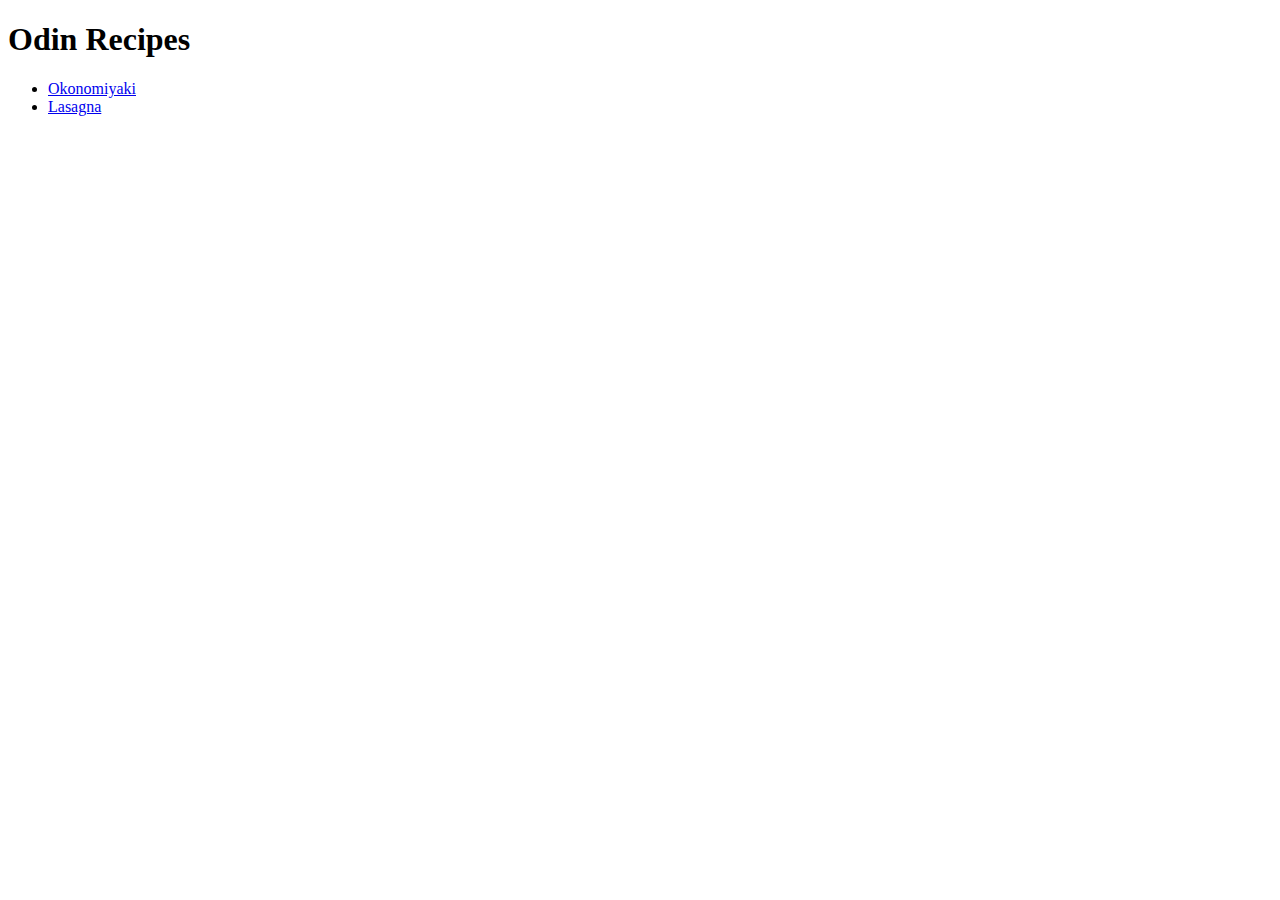
<file: foundations/odin-recipes/index.html>
<!DOCTYPE html>
<html lang="en">
<head>
    <meta charset="UTF-8">
    <meta name="viewport" content="width=device-width, initial-scale=1.0">
    <title>Document</title>
</head>
<body>
    <h1>Odin Recipes</h1>
    <ul>
        <li><a href="recipes/okonomiyaki.html">Okonomiyaki</a></li>
        <li><a href="recipes/lasagna.html">Lasagna</a></li>
    </ul>
</body>
</html>
</file>
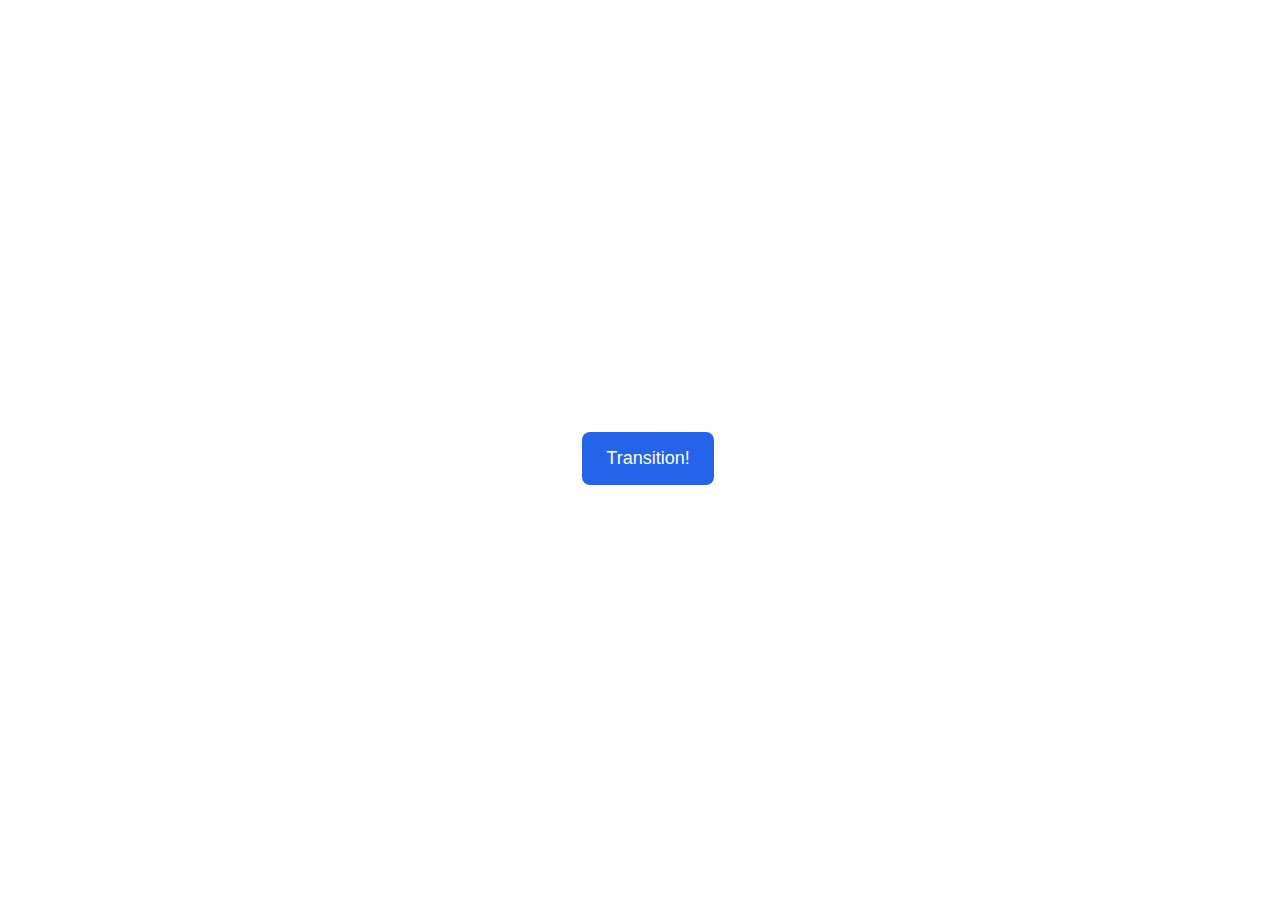
<file: foundations/css-exercises/advanced-html-css/animation/01-button-hover/index.html>
<!DOCTYPE html>
<html lang="en">
  <head>
    <meta charset="UTF-8" />
    <meta http-equiv="X-UA-Compatible" content="IE=edge" />
    <meta name="viewport" content="width=device-width, initial-scale=1.0" />
    <title>Button Hover</title>
    <link rel="stylesheet" href="style.css" />
  </head>
  <body>
    <div id="transition-container">
      <button>Transition!</button>
    </div>
  </body>
</html>
</file>
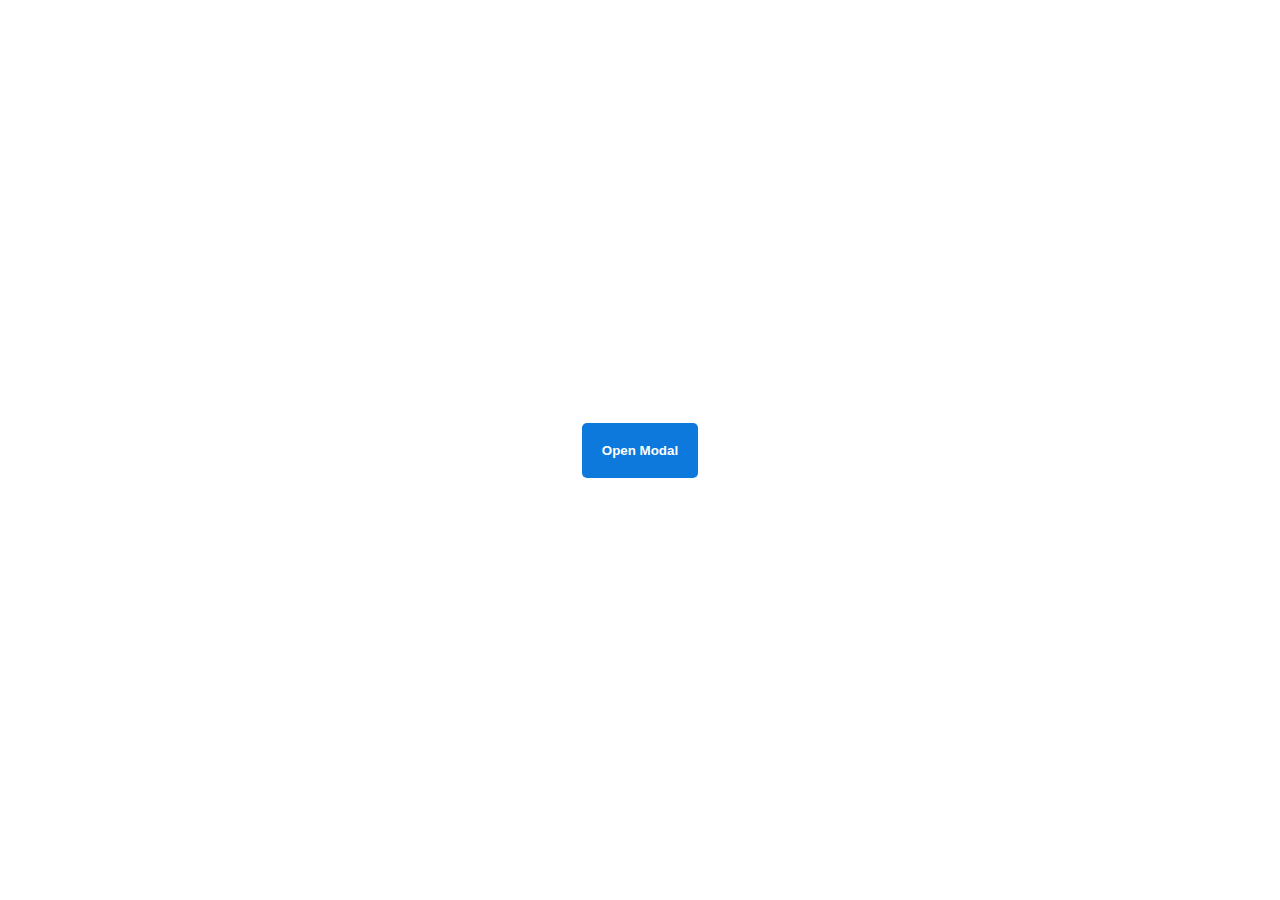
<file: foundations/css-exercises/advanced-html-css/animation/02-pop-up/index.html>
<!DOCTYPE html>
<html lang="en">
  <head>
    <meta charset="UTF-8" />
    <meta http-equiv="X-UA-Compatible" content="IE=edge" />
    <meta name="viewport" content="width=device-width, initial-scale=1.0" />
    <title>Popup</title>
    <link rel="stylesheet" href="style.css" />
  </head>
  <body>
    <div class="backdrop"></div>
    <div class="popup-modal">
      <h1>Look at me!</h1>
      <p>I'm a pop up dialog!</p>
      <button id="close-modal">Close Modal</button>
    </div>
    <div class="button-container">
      <button id="trigger-modal">Open Modal</button>
    </div>
    <script src="script.js"></script>
  </body>
</html>
</file>
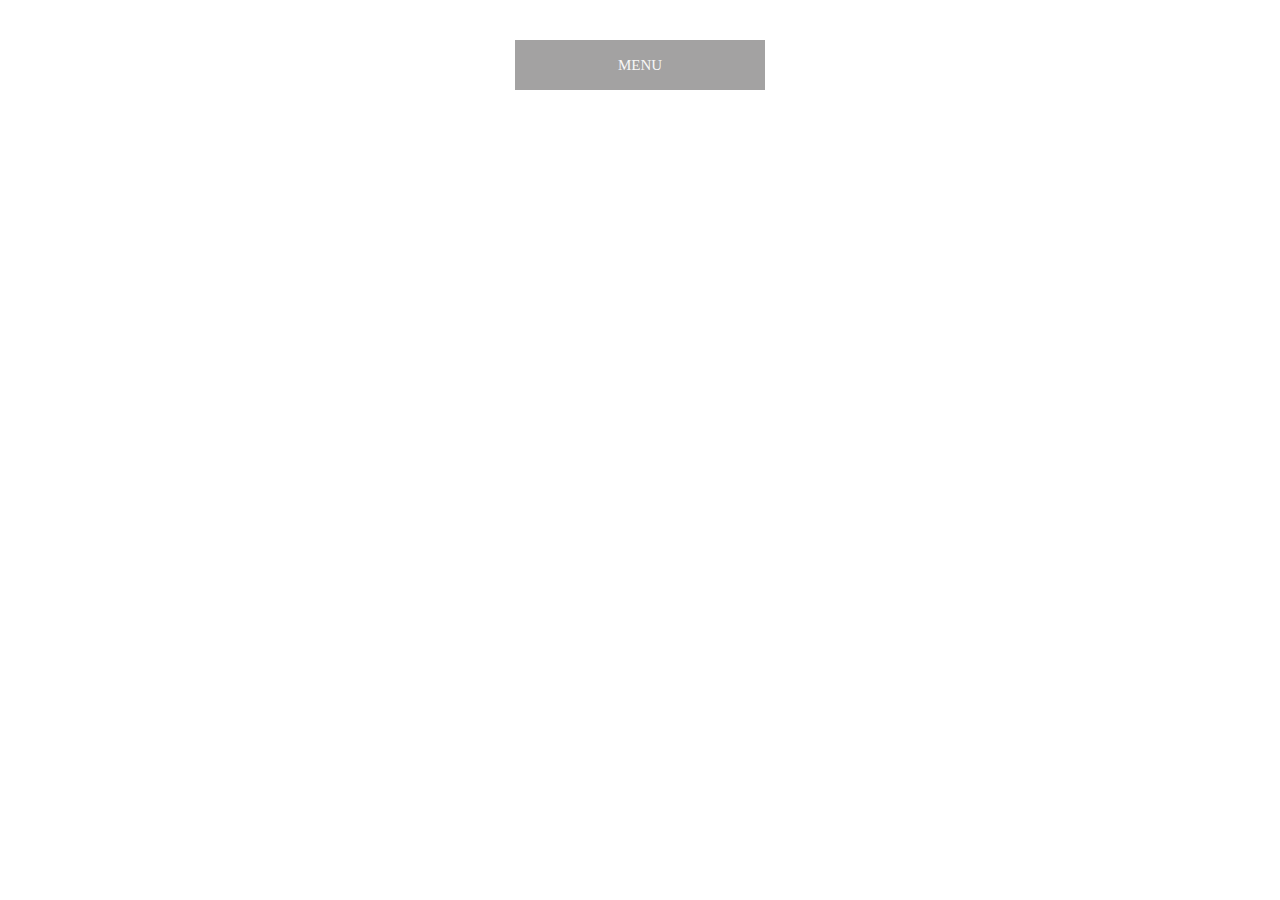
<file: foundations/css-exercises/advanced-html-css/animation/03-dropdown-menu/index.html>
<!DOCTYPE html>
<html lang="en">
  <head>
    <meta charset="UTF-8" />
    <meta http-equiv="X-UA-Compatible" content="IE=edge" />
    <meta name="viewport" content="width=device-width, initial-scale=1.0" />
    <title>Dropdown Menu</title>
    <link rel="stylesheet" href="style.css" />
  </head>
  <body>
    <div class="dropdown-container">
        <div class="menu-title">MENU</div>
        <ul class="dropdown-menu">
            <li>ITEM 1</li>
            <li>ITEM 2</li>
            <li>ITEM 3</li>
            <li>ITEM 4</li>
            <li>ITEM 5</li>
        </ul>
    </div>
    <script src="script.js"></script>
  </body>
</html>
</file>
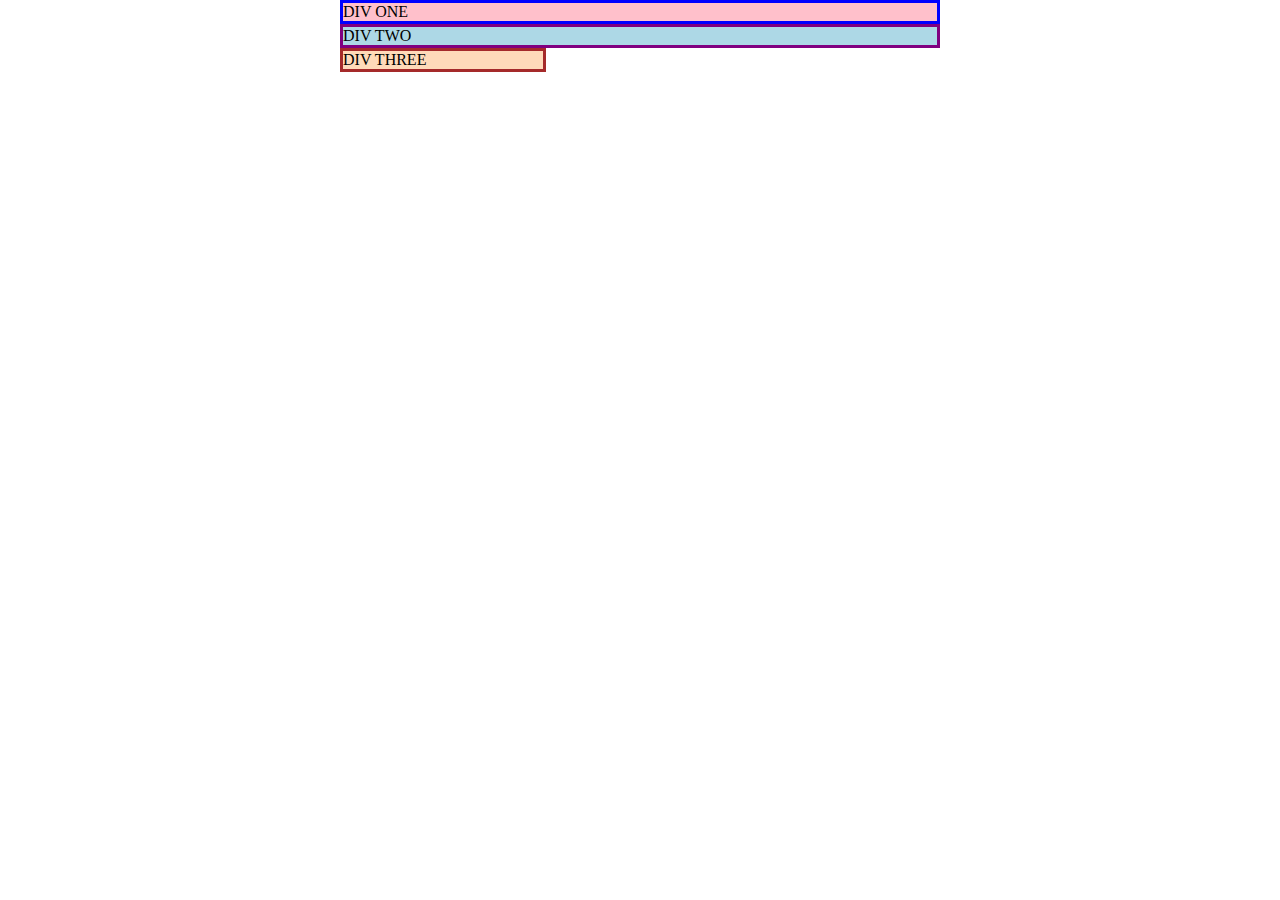
<file: foundations/css-exercises/foundations/block-and-inline/01-margin-and-padding-1/index.html>
<!DOCTYPE html>
<html lang="en">
  <head>
    <meta charset="UTF-8">
    <meta http-equiv="X-UA-Compatible" content="IE=edge">
    <meta name="viewport" content="width=device-width, initial-scale=1.0">
    <title>Margin and Padding exercise</title>
    <link rel="stylesheet" href="style.css">
  </head>
  <body>
    <div class="one">
      DIV ONE
    </div>
    <div class="two">
      DIV TWO
    </div>
    <div class="three">
      DIV THREE
    </div>
  </body>
</html>
</file>
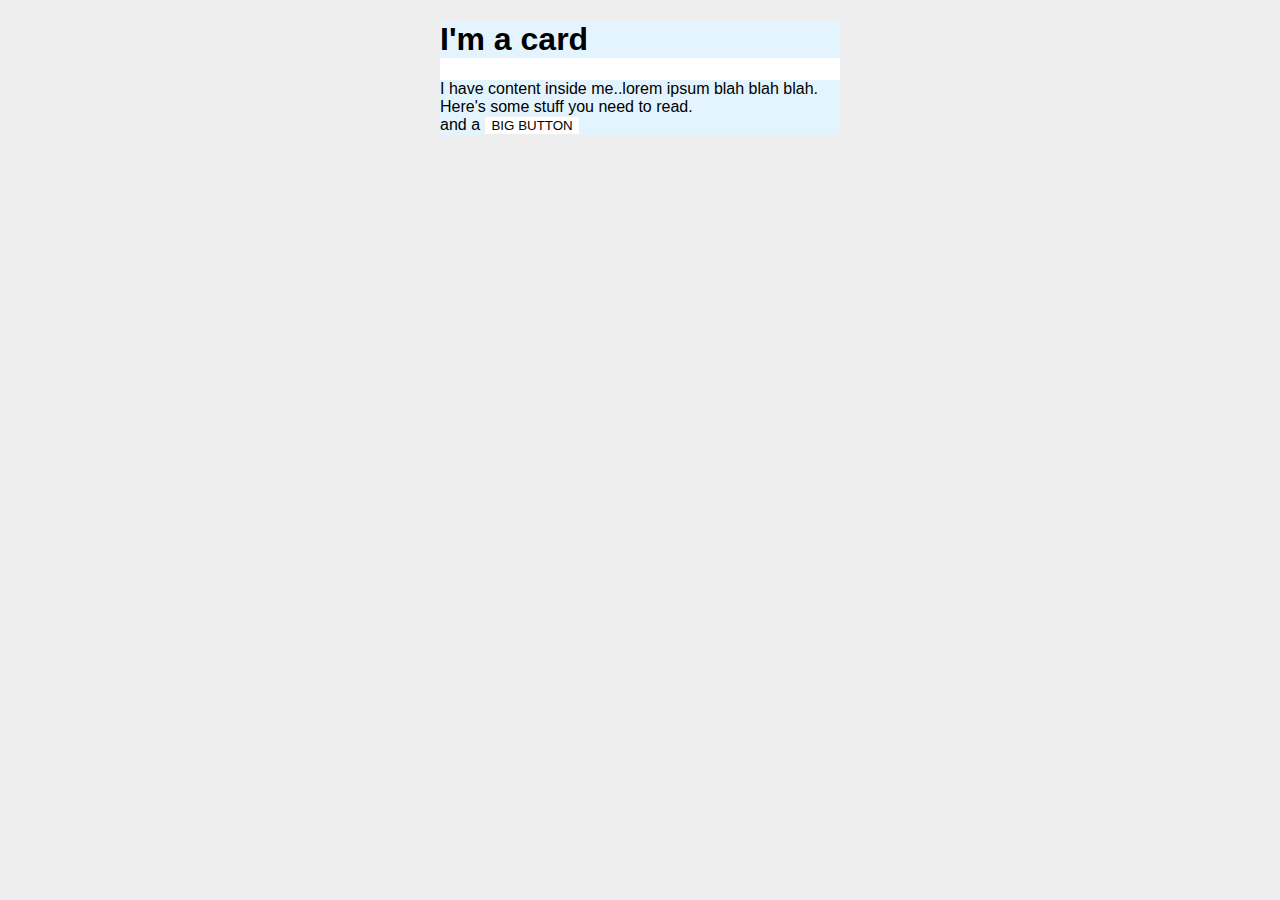
<file: foundations/css-exercises/foundations/block-and-inline/02-margin-and-padding-2/index.html>
<!DOCTYPE html>
<html lang="en">
  <head>
    <meta charset="UTF-8">
    <meta http-equiv="X-UA-Compatible" content="IE=edge">
    <meta name="viewport" content="width=device-width, initial-scale=1.0">
    <title>Margin and Padding exercise 2</title>
    <link rel="stylesheet" href="style.css">
  </head>
  <body>
    <div class="card">
      <h1 class="title">I'm a card</h1>
      <div class="content">I have content inside me..lorem ipsum blah blah blah. Here's some stuff you need to read.</div>
      <div class="button-container">and a <button>BIG BUTTON</button></div>
    </div>
  </body>
</html>
</file>
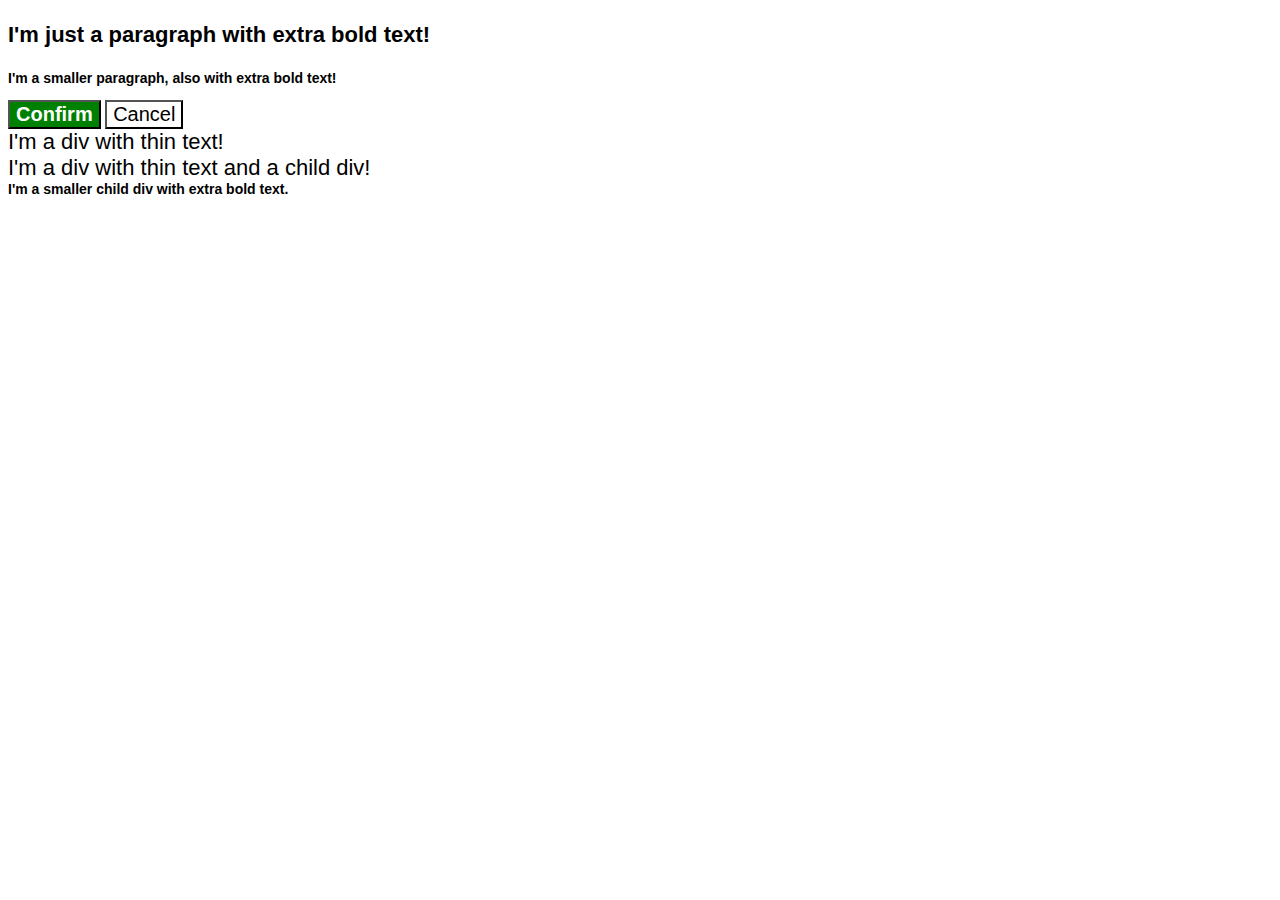
<file: foundations/css-exercises/foundations/cascade/01-cascade-fix/index.html>
<!DOCTYPE html>
<html lang="en">
  <head>
    <meta charset="UTF-8">
    <meta http-equiv="X-UA-Compatible" content="IE=edge">
    <meta name="viewport" content="width=device-width, initial-scale=1.0">
    <title>Fix the Cascade</title>
    <link rel="stylesheet" href="style.css">
  </head>
  <body>
    <p class="para">I'm just a paragraph with extra bold text!</p>
    <p class="para small-para">I'm a smaller paragraph, also with extra bold text!</p>

    <button id="confirm-button" class="button confirm">Confirm</button>
    <button id="cancel-button" class="button cancel">Cancel</button>

    <div class="text">I'm a div with thin text!</div>
    <div class="text">I'm a div with thin text and a child div!
      <div class="text child">I'm a smaller child div with extra bold text.</div>
    </div>
  </body>
</html>
</file>
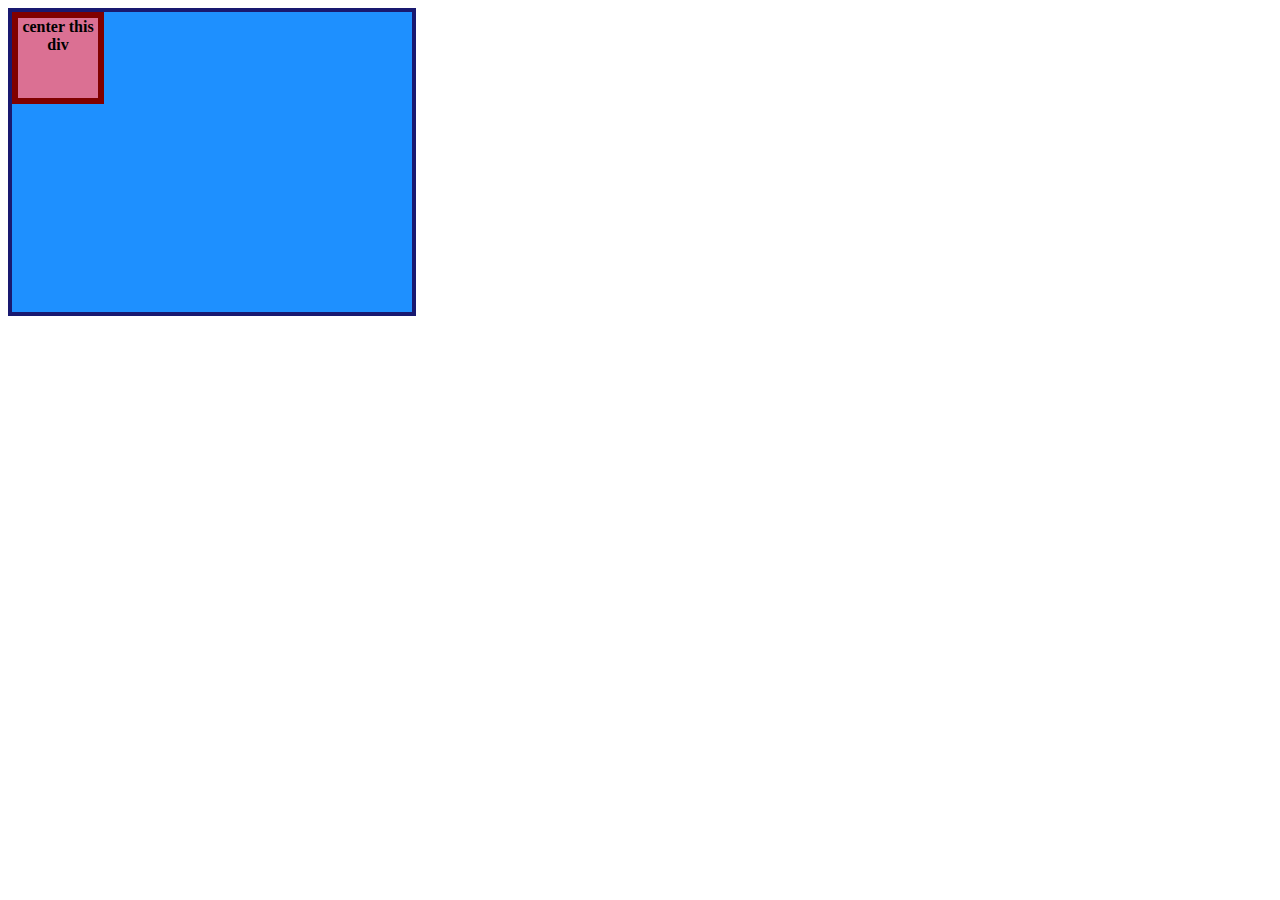
<file: foundations/css-exercises/foundations/flex/01-flex-center/index.html>
<!DOCTYPE html>
<html lang="en">
  <head>
    <meta charset="UTF-8">
    <meta http-equiv="X-UA-Compatible" content="IE=edge">
    <meta name="viewport" content="width=device-width, initial-scale=1.0">
    <title>CENTER THIS DIV</title>
    <link rel="stylesheet" href="style.css">
  </head>
  <body>
    <div class="container">
      <div class="box">center this div</div>
    </div>
  </body>
</html>
</file>
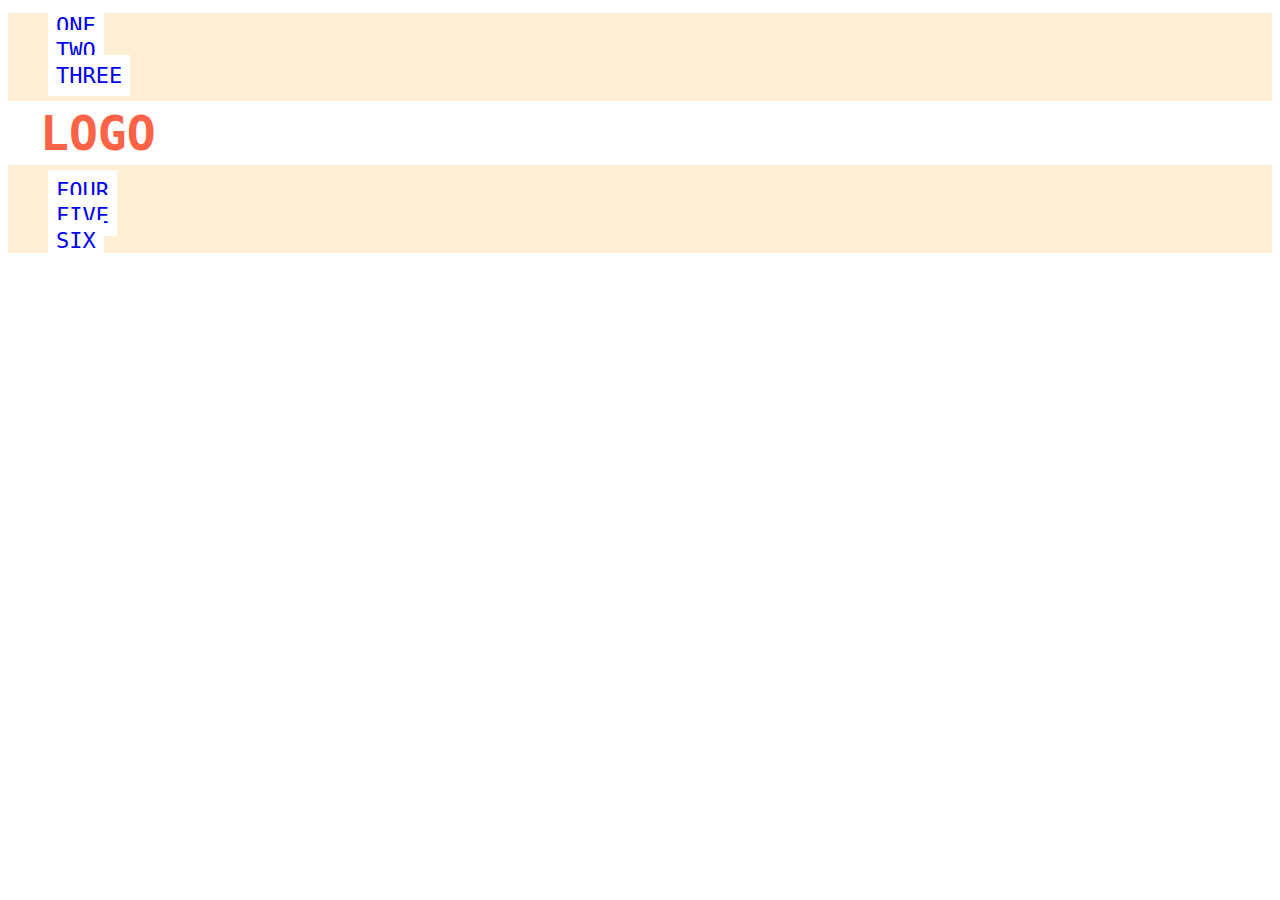
<file: foundations/css-exercises/foundations/flex/02-flex-header/index.html>
<!DOCTYPE html>
<html lang="en">
  <head>
    <meta charset="UTF-8">
    <meta http-equiv="X-UA-Compatible" content="IE=edge">
    <meta name="viewport" content="width=device-width, initial-scale=1.0">
    <title>Flex Header</title>
    <link rel="stylesheet" href="style.css">
  </head>
  <body>
    <div class="header">
      <div class="left-links">
        <ul>
          <li><a href="#">ONE</a></li>
          <li><a href="#">TWO</a></li>
          <li><a href="#">THREE</a></li>
        </ul>
      </div>
      <div class="logo">LOGO</div>
      <div class="right-links">
        <ul>
          <li><a href="#">FOUR</a></li>
          <li><a href="#">FIVE</a></li>
          <li><a href="#">SIX</a></li>
        </ul>
      </div>
    </div>
  </body>
</html>
</file>
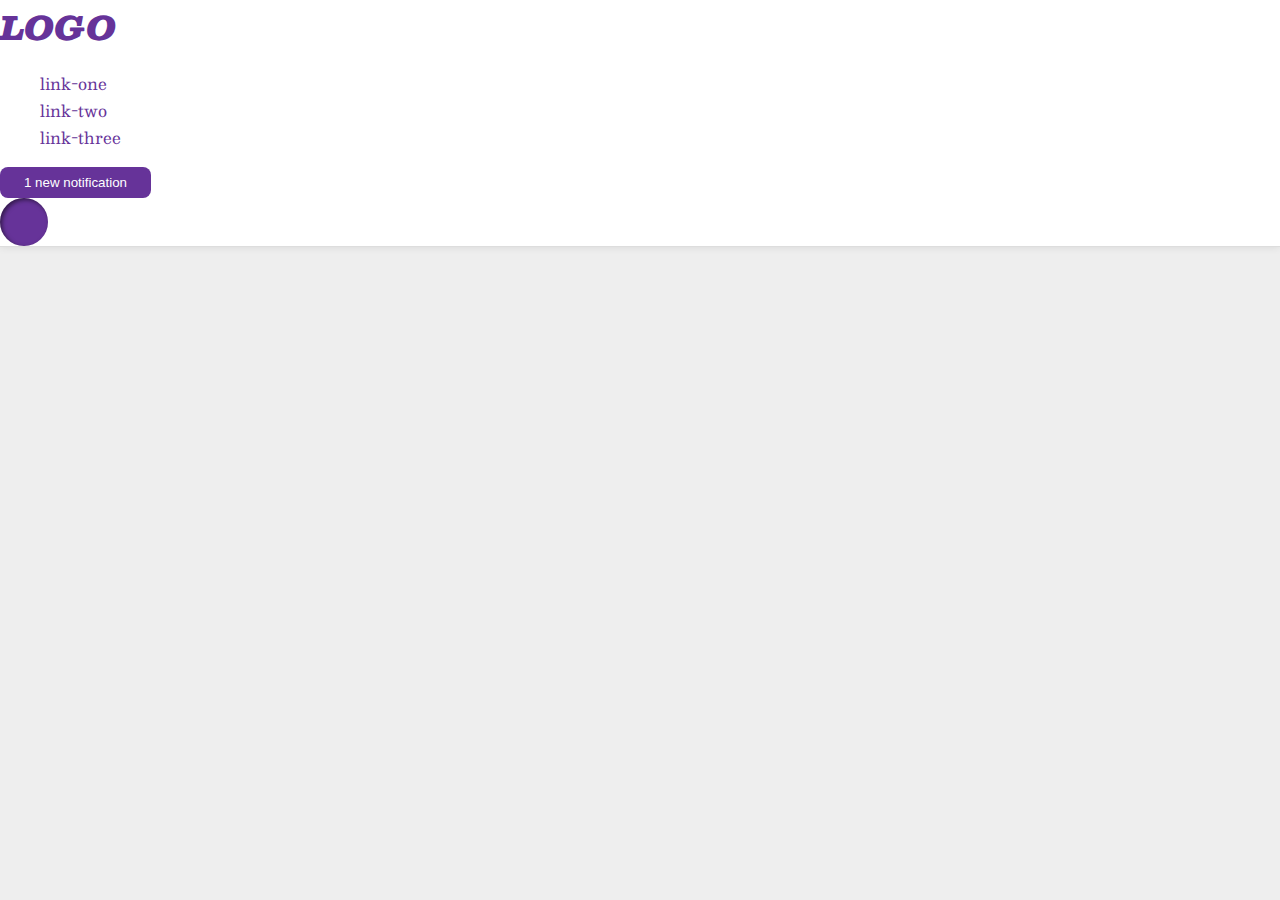
<file: foundations/css-exercises/foundations/flex/03-flex-header-2/index.html>
<!DOCTYPE html>
<html lang="en">
  <head>
    <meta charset="UTF-8">
    <meta http-equiv="X-UA-Compatible" content="IE=edge">
    <meta name="viewport" content="width=device-width, initial-scale=1.0">
    <title>Flex Header 2</title>
    <link rel="stylesheet" href="style.css">
  </head>
  <body>
    <div class="header">
      <div class="logo">
        LOGO
      </div>
      <ul class="links">
        <li><a href="https://google.com">link-one</a></li>
        <li><a href="https://google.com">link-two</a></li>
        <li><a href="https://google.com">link-three</a></li>
      </ul>
      <button class="notifications">
        1 new notification
      </button>
      <div class="profile-image"></div>
    </div>
  </body>
</html>
</file>
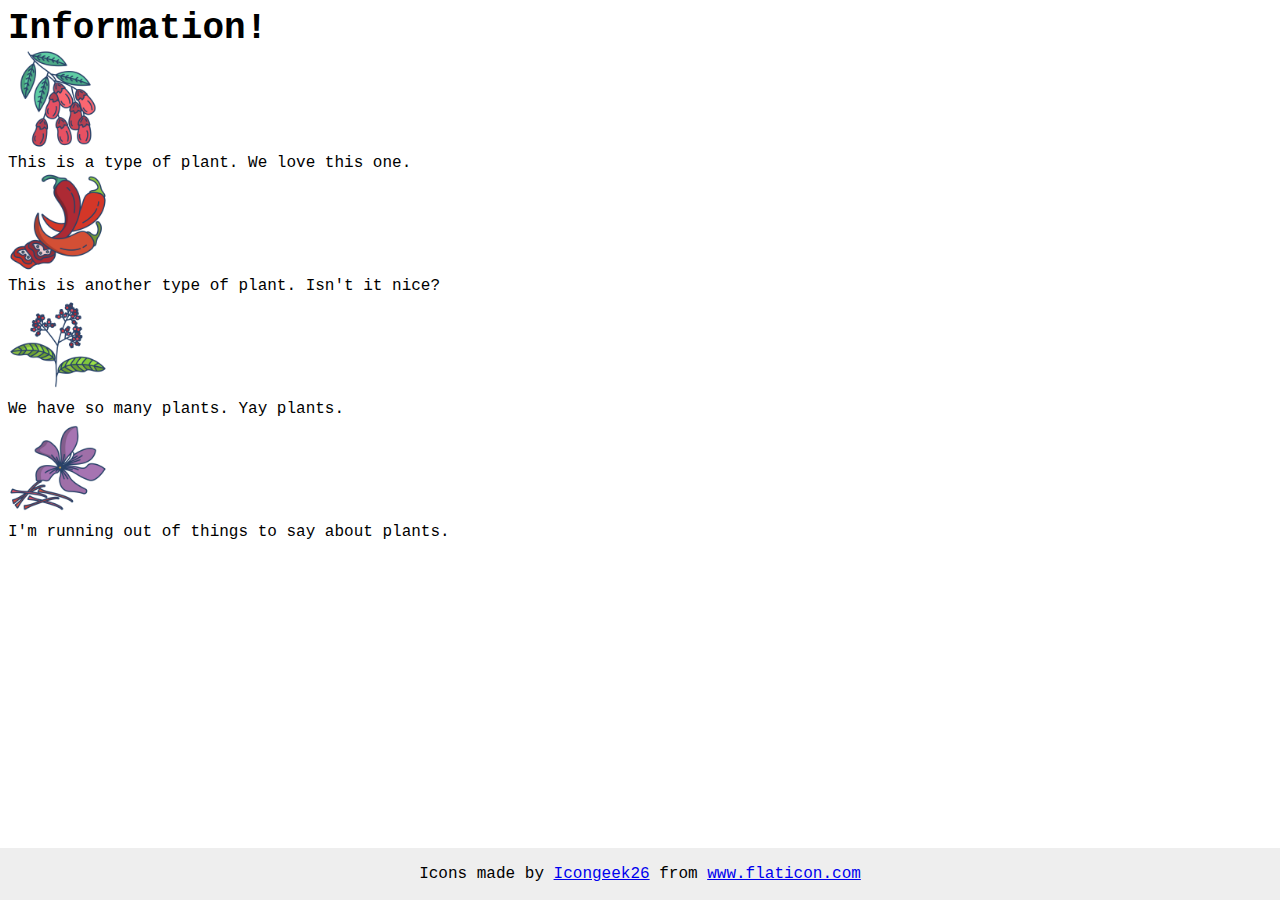
<file: foundations/css-exercises/foundations/flex/04-flex-information/index.html>
<!DOCTYPE html>
<html lang="en">
  <head>
    <meta charset="UTF-8">
    <meta http-equiv="X-UA-Compatible" content="IE=edge">
    <meta name="viewport" content="width=device-width, initial-scale=1.0">
    <title>Information</title>
    <link rel="stylesheet" href="style.css">
  </head>
  <body>
    <div class="title">Information!</div>

    <img src="./images/barberry.png" alt="barberry">
    <div class="text">This is a type of plant. We love this one.</div>

    <img src="./images/chilli.png" alt="chili">
    <div class="text">This is another type of plant. Isn't it nice?</div>

    <img src="./images/pepper.png" alt="pepper">
    <div class="text">We have so many plants. Yay plants.</div>

    <img src="./images/saffron.png" alt="saffron">
    <div class="text">I'm running out of things to say about plants.</div>

    <!-- disregard this section, it's here to give attribution to the creator of these icons -->
    <div class="footer">
      <div>Icons made by <a href="https://www.flaticon.com/authors/icongeek26" title="Icongeek26">Icongeek26</a> from <a href="https://www.flaticon.com/" title="Flaticon">www.flaticon.com</a></div>
    </div>
  </body>
</html>
</file>
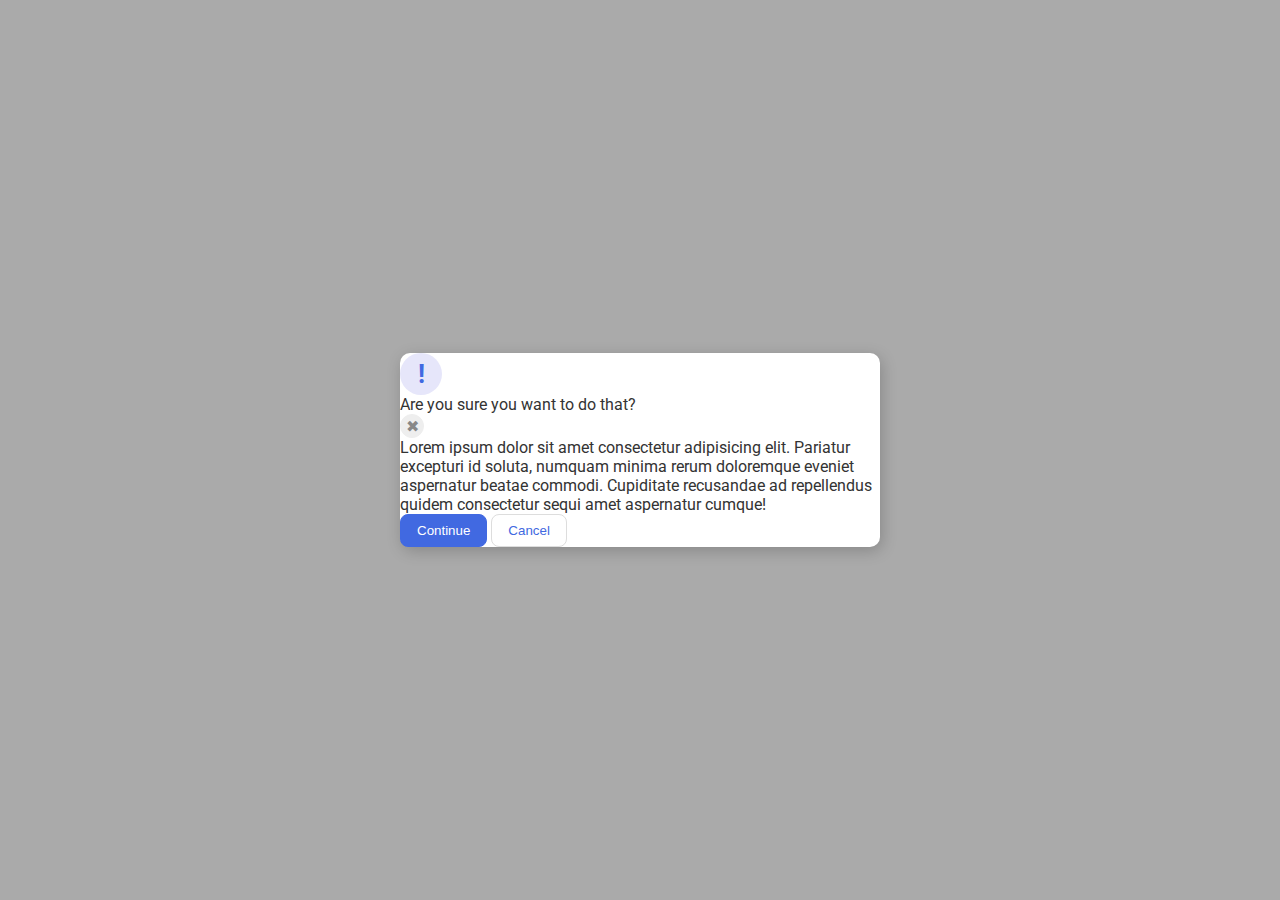
<file: foundations/css-exercises/foundations/flex/05-flex-modal/index.html>
<!DOCTYPE html>
<html lang="en">
  <head>
    <meta charset="UTF-8">
    <meta http-equiv="X-UA-Compatible" content="IE=edge">
    <meta name="viewport" content="width=device-width, initial-scale=1.0">
    <link rel="stylesheet" href="style.css">
    <title>Modal</title>
  </head>
  <body>
    <div class="modal">
      <div class="icon">!</div>
      <div class="header">Are you sure you want to do that?</div>
      <button class="close-button">✖</button>
      <div class="text">Lorem ipsum dolor sit amet consectetur adipisicing elit. Pariatur excepturi id soluta, numquam minima rerum doloremque eveniet aspernatur beatae commodi. Cupiditate recusandae ad repellendus quidem consectetur sequi amet aspernatur cumque!</div>
      <button class="continue">Continue</button>
      <button class="cancel">Cancel</button>
    </div>
  </body>
</html>
</file>
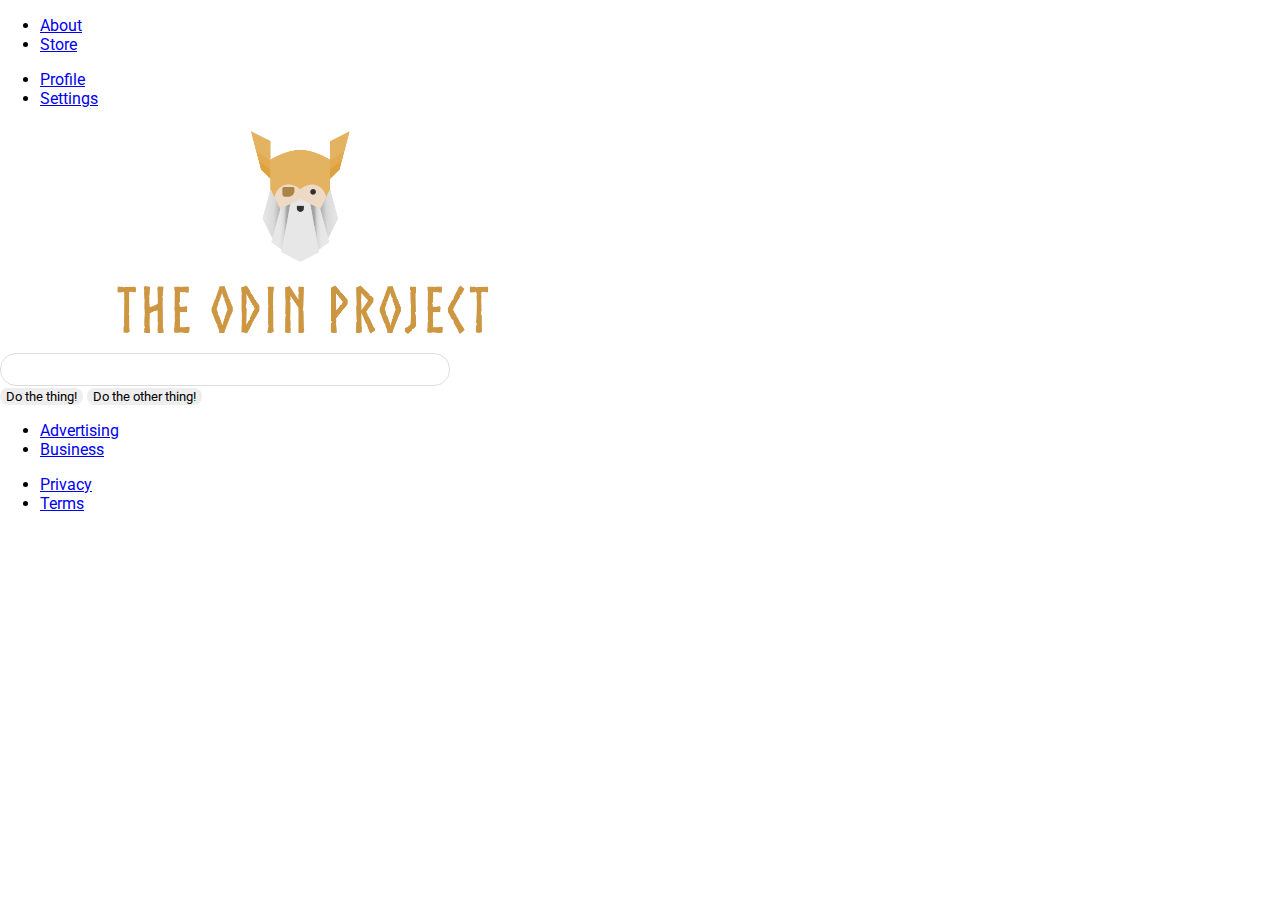
<file: foundations/css-exercises/foundations/flex/06-flex-layout/index.html>
<!DOCTYPE html>
<html lang="en">
  <head>
    <meta charset="UTF-8">
    <meta http-equiv="X-UA-Compatible" content="IE=edge">
    <meta name="viewport" content="width=device-width, initial-scale=1.0">
    <title>LAYOUT</title>
    <link rel="stylesheet" href="./style.css">
  </head>
  <body>
    <div class="header">
      <ul class="left-links">
        <li><a href="#">About</a></li>
        <li><a href="#">Store</a></li>
      </ul>
      <ul class="right-links">
        <li><a href="#">Profile</a></li>
        <li><a href="#">Settings</a></li>
      </ul>
    </div>
    <div class="content">
      <img src="./logo.png" alt="Project logo. Represents odin with the project name.">
      <div class="input">
        <input type="text">
      </div>
      <div class="buttons">
        <button>Do the thing!</button>
        <button>Do the other thing!</button>
      </div>
    </div>
    <div class="footer">
      <ul class="left-links">
        <li><a href="#">Advertising</a></li>
        <li><a href="#">Business</a></li>
      </ul>
      <ul class="right-links">
        <li><a href="#">Privacy</a></li>
        <li><a href="#">Terms</a></li>
      </ul>
    </div>
  </body>
</html>
</file>
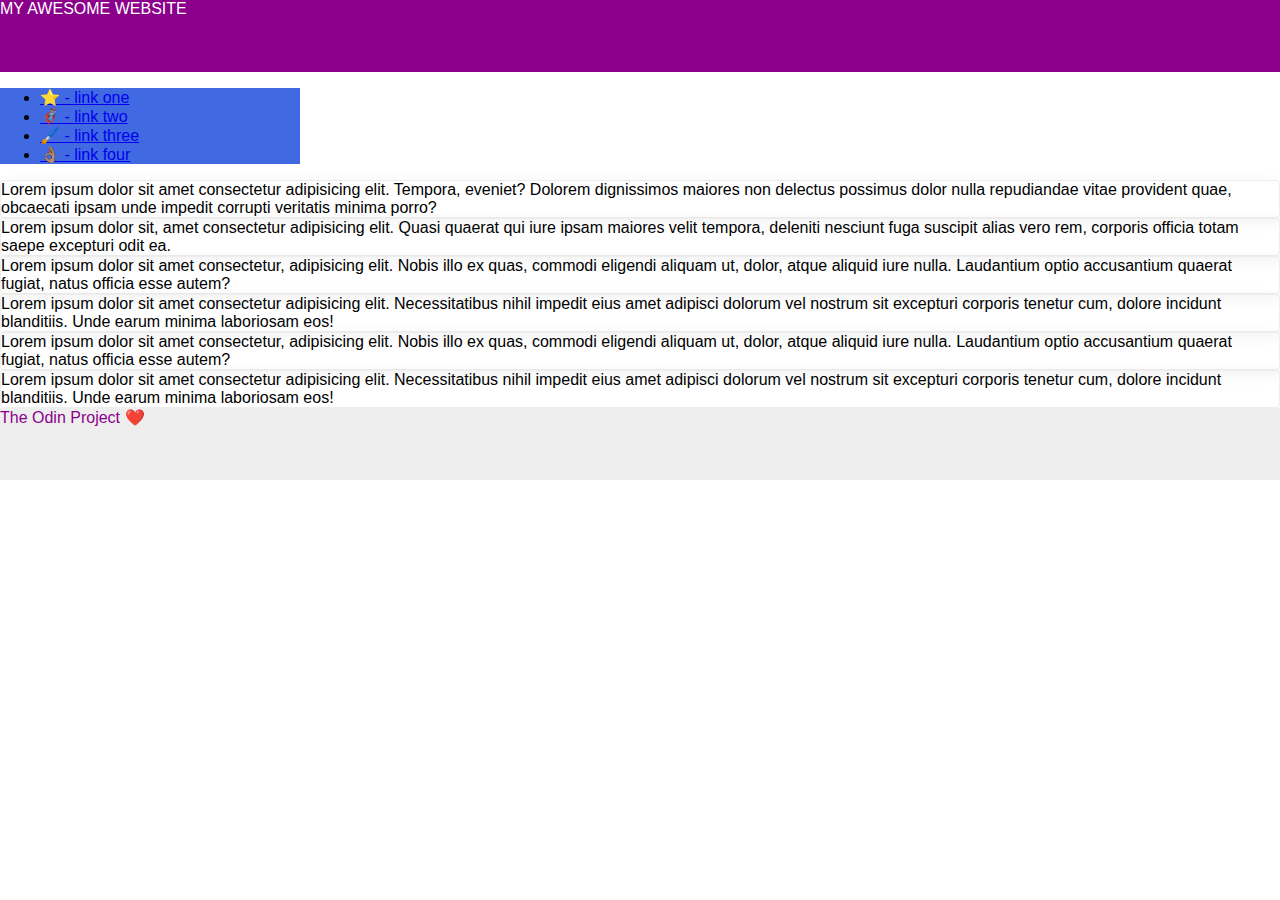
<file: foundations/css-exercises/foundations/flex/07-flex-layout-2/index.html>
<!DOCTYPE html>
<html lang="en">
  <head>
    <meta charset="UTF-8">
    <meta http-equiv="X-UA-Compatible" content="IE=edge">
    <meta name="viewport" content="width=device-width, initial-scale=1.0">
    <title>The Holy Grail</title>
    <link rel="stylesheet" href="style.css">
  </head>
  <body>
    <div class="header">
      MY AWESOME WEBSITE
    </div>
    
    <div class="sidebar">
      <ul>
        <li><a href="#">⭐ - link one</a></li>
        <li><a href="#">🦸🏽‍♂️ - link two</a></li>
        <li><a href="#">🖌️ - link three</a></li>
        <li><a href="#">👌🏽 - link four</a></li>
      </ul>
    </div>

    <div class="card">Lorem ipsum dolor sit amet consectetur adipisicing elit. Tempora, eveniet? Dolorem dignissimos maiores non delectus possimus dolor nulla repudiandae vitae provident quae, obcaecati ipsam unde impedit corrupti veritatis minima porro?</div>
    <div class="card">Lorem ipsum dolor sit, amet consectetur adipisicing elit. Quasi quaerat qui iure ipsam maiores velit tempora, deleniti nesciunt fuga suscipit alias vero rem, corporis officia totam saepe excepturi odit ea.</div>
    <div class="card">Lorem ipsum dolor sit amet consectetur, adipisicing elit. Nobis illo ex quas, commodi eligendi aliquam ut, dolor, atque aliquid iure nulla. Laudantium optio accusantium quaerat fugiat, natus officia esse autem?</div>
    <div class="card">Lorem ipsum dolor sit amet consectetur adipisicing elit. Necessitatibus nihil impedit eius amet adipisci dolorum vel nostrum sit excepturi corporis tenetur cum, dolore incidunt blanditiis. Unde earum minima laboriosam eos!</div>
    <div class="card">Lorem ipsum dolor sit amet consectetur, adipisicing elit. Nobis illo ex quas, commodi eligendi aliquam ut, dolor, atque aliquid iure nulla. Laudantium optio accusantium quaerat fugiat, natus officia esse autem?</div>
    <div class="card">Lorem ipsum dolor sit amet consectetur adipisicing elit. Necessitatibus nihil impedit eius amet adipisci dolorum vel nostrum sit excepturi corporis tenetur cum, dolore incidunt blanditiis. Unde earum minima laboriosam eos!</div>
    
    <div class="footer">
      The Odin Project ❤️
    </div>
  </body>
</html>
</file>
<file: foundations/css-exercises/advanced-html-css/animation/01-button-hover/style.css>
#transition-container {
  width: 100vw;
  height: 100vh;
  display: flex;
  flex-direction: column;
  justify-content: center;
  align-items: center;
  font-family: Arial, sans-serif;
}

button {
  border-radius: 8px;
  border: none;
  background-color: #2563eb;
  color: white;
  font-size: 18px;
  padding: 16px 24px;
  text-align: center;
}
</file>
<file: foundations/css-exercises/advanced-html-css/animation/02-pop-up/style.css>
* {
  padding: 0;
  margin: 0;
}

body {
  overflow: hidden;
}

.button-container {
  width: 100vw;
  height: 100vh;
  background-color: #ffffff;
  opacity: 100%;
  display: flex;
  align-items: center;
  justify-content: center;
}

button {
  padding: 20px;
  color: #ffffff;
  background-color: #0e79dd;
  border: none;
  border-radius: 5px;
  font-weight: 600;
}

.popup-modal {
  padding: 32px 64px;
  background-color: white;
  border: 1px solid black;
  border-radius: 10px;
  position: fixed;
  top: 50%;
  left: 50%;
  transform-origin: center;
  transform: translate(-50%, -50%);
  pointer-events: none;
  opacity: 0%;
  text-align: center;
}

.popup-modal p {
  margin-bottom: 24px;
}

.backdrop {
  pointer-events: none;
  position: fixed;
  inset: 0;
  background: #000;
  opacity: 0%;
}

.popup-modal.show {
  opacity: 100%;
  pointer-events: all;
}

.backdrop.show {
  opacity: 30%;
}
</file>
<file: foundations/css-exercises/advanced-html-css/animation/03-dropdown-menu/style.css>
.dropdown-container {
  max-width: 250px;
  margin: 40px auto;
  text-align: center;
  line-height: 50px;
  font-size: 15px;
  color: rgb(247, 247, 247);
  cursor: pointer;
}

.menu-title {
  background-color: rgb(163, 162, 162);
}

.dropdown-menu {
  list-style: none;
  padding: 0;
  margin: 0;
  background-color: rgb(99, 97, 97);

  display: none;
}

ul.dropdown-menu li:hover {
  background: rgb(47, 46, 46);
}

.visible {
  display: block;
}
</file>
<file: foundations/css-exercises/foundations/block-and-inline/01-margin-and-padding-1/style.css>
body {
  max-width: 600px;
  margin: 0 auto;
}

.one {
  background: pink;
  border: 3px solid blue;
  /* CHANGE ME */
  padding: 0px;
  margin: 0px;
}

.two {
  background: lightblue;
  border: 3px solid purple;
  /* CHANGE ME */
  margin-bottom: 0px;
}

.three {
  background: peachpuff;
  border: 3px solid brown;
  width: 200px;
  /* CHANGE ME */
  padding: 0px;
  margin-left: 0px;
}
</file>
<file: foundations/css-exercises/foundations/block-and-inline/02-margin-and-padding-2/style.css>
body {
  background: #eee;
  font-family: sans-serif;
}

.card {
  width: 400px;
  background: #fff;
  margin: 16px auto;
}

.title {
  background: #e3f4ff;
}

.content {
  background: #e3f4ff;
}

.button-container {
  background: #e3f4ff;
}

button {
  background: white;
  border: 1px solid #eee;
}
</file>
<file: foundations/css-exercises/foundations/cascade/01-cascade-fix/style.css>
body {
  font-family: Arial, Helvetica, sans-serif;
}

.para,
.small-para {
  color: hsl(0, 0%, 0%);
  font-weight: 800;
}

p.small-para {
  font-size: 14px;
  font-weight: 800;
}

.para {
  font-size: 22px;
}

/* .button.confirm {
  background: green;
  color: white;
  font-weight: bold;
}  */

#confirm-button {
  background: green;
  color: white;
  font-weight: bold;
} 

.button {
  background-color: rgb(255, 255, 255);
  color: rgb(0, 0, 0);
  font-size: 20px;
}

.text .child {
  color: rgb(0, 0, 0);
  font-weight: 800;
  font-size: 14px;
}

div.text {
  color: rgb(0, 0, 0);
  font-size: 22px;
  font-weight: 100;
}
</file>
<file: foundations/css-exercises/foundations/flex/01-flex-center/style.css>
.container {
  background: dodgerblue;
  border: 4px solid midnightblue;
  width: 400px;
  height: 300px;
}

.box {
  background: palevioletred;
  font-weight: bold;
  text-align: center;
  border: 6px solid maroon;
  width: 80px;
  height: 80px;
}
</file>
<file: foundations/css-exercises/foundations/flex/02-flex-header/style.css>
.header  {
  font-family: monospace;
  background: papayawhip;
}

.logo {
  font-size: 48px;
  font-weight: 900;
  color: tomato;
  background: white;
  padding: 4px 32px;
}

ul {
  /* this removes the dots on the list items*/
  list-style-type: none;
}

a {
  font-size: 22px;
  background: white;
  padding: 8px;
  /* this removes the line under the links */
  text-decoration: none;
}
</file>
<file: foundations/css-exercises/foundations/flex/03-flex-header-2/style.css>
/* this is some magical font-importing.  
you'll learn about it later. */
@import url('https://fonts.googleapis.com/css2?family=Besley:ital,wght@0,400;1,900&display=swap');

body {
  margin: 0;
  background: #eee;
  font-family: Besley, serif;
}

.header {
  background: white;
  border-bottom: 1px solid #ddd;
  box-shadow: 0 0 8px rgba(0,0,0,.1);
}

.profile-image {
  background: rebeccapurple;
  box-shadow: inset 2px 2px 4px rgba(0,0,0,.5);
  border-radius: 50%;
  width: 48px;
  height: 48px;
}

.logo {
  color: rebeccapurple;
  font-size: 32px;
  font-weight: 900;
  font-style: italic;
}

button {
  border: none;
  border-radius: 8px;
  background: rebeccapurple;
  color: white;
  padding: 8px 24px;
}

a {
  /* this removes the line under our links */
  text-decoration: none;
  color: rebeccapurple;
}

ul {
  list-style-type: none;
}
</file>
<file: foundations/css-exercises/foundations/flex/04-flex-information/style.css>
body {
  font-family: 'Courier New', Courier, monospace;
}

img {
  width: 100px;
  height: 100px;
}

.title {
  font-size: 36px;
  font-weight: 900;
}

/* do not edit this footer */
.footer {
  position: fixed;
  bottom: 0;
  left: 0;
  right: 0;
  height: 52px;
  display: flex;
  align-items: center;
  justify-content: center;
  background: #eee;
}
</file>
<file: foundations/css-exercises/foundations/flex/05-flex-modal/style.css>
@import url('https://fonts.googleapis.com/css2?family=Roboto:wght@400;700&display=swap');

html, body {
  height: 100%;
}

body {
  font-family: Roboto, sans-serif;
  margin: 0;
  background: #aaa;
  color: #333;
  /* I'll give you this one for free lol */
  display: flex;
  align-items: center;
  justify-content: center;
}

.modal {
  background: white;
  width: 480px;
  border-radius: 10px;
  box-shadow: 2px 4px 16px rgba(0,0,0,.2);
}

.icon {
  color: royalblue;
  font-size: 26px;
  font-weight: 700;
  background: lavender;
  width: 42px;
  height: 42px;
  border-radius: 50%;
  display: flex;
  align-items: center;
  justify-content: center;
}

.close-button {
  background: #eee;
  border-radius: 50%;
  color: #888;
  font-weight: 400;
  font-size: 16px;
  height: 24px;
  width: 24px;
  display: flex;
  align-items: center;
  justify-content: center;
  border: 1px solid #eee;
  padding: 0;
}

button {
  cursor: pointer;
  padding: 8px 16px;
  border-radius: 8px;
}

button.continue {
  background: royalblue;
  border: 1px solid royalblue;
  color: white;
}

button.cancel {
  background: white;
  border: 1px solid #ddd;
  color: royalblue;
}
</file>
<file: foundations/css-exercises/foundations/flex/06-flex-layout/style.css>
@import url('https://fonts.googleapis.com/css2?family=Roboto:wght@400;700&display=swap');

body {
  height: 100vh;
  margin: 0;
  overflow: hidden;
  font-family: Roboto, sans-serif;
}

img {
  width: 600px;
}

button {
  font-family: Roboto, sans-serif;
  border: none;
  border-radius: 8px;
  background: #eee;
}

input {
  border: 1px solid #ddd;
  border-radius: 16px;
  padding: 8px 24px;
  width: 400px;
}
</file>
<file: foundations/css-exercises/foundations/flex/07-flex-layout-2/style.css>
body {
  font-family: -apple-system, BlinkMacSystemFont, 'Segoe UI', Roboto, Oxygen, Ubuntu, Cantarell, 'Open Sans', 'Helvetica Neue', sans-serif;
  margin: 0;
  min-height: 100vh;
}

.header {
  height: 72px;
  background: darkmagenta;
  color: white;
}

.footer {
  height: 72px;
  background: #eee;
  color: darkmagenta;
}

.sidebar {
  width: 300px;
  background: royalblue;
  box-sizing: border-box;
}

.card {
  border: 1px solid #eee;
  box-shadow: 2px 4px 16px rgba(0,0,0,.06);
  border-radius: 4px;
}
</file>
